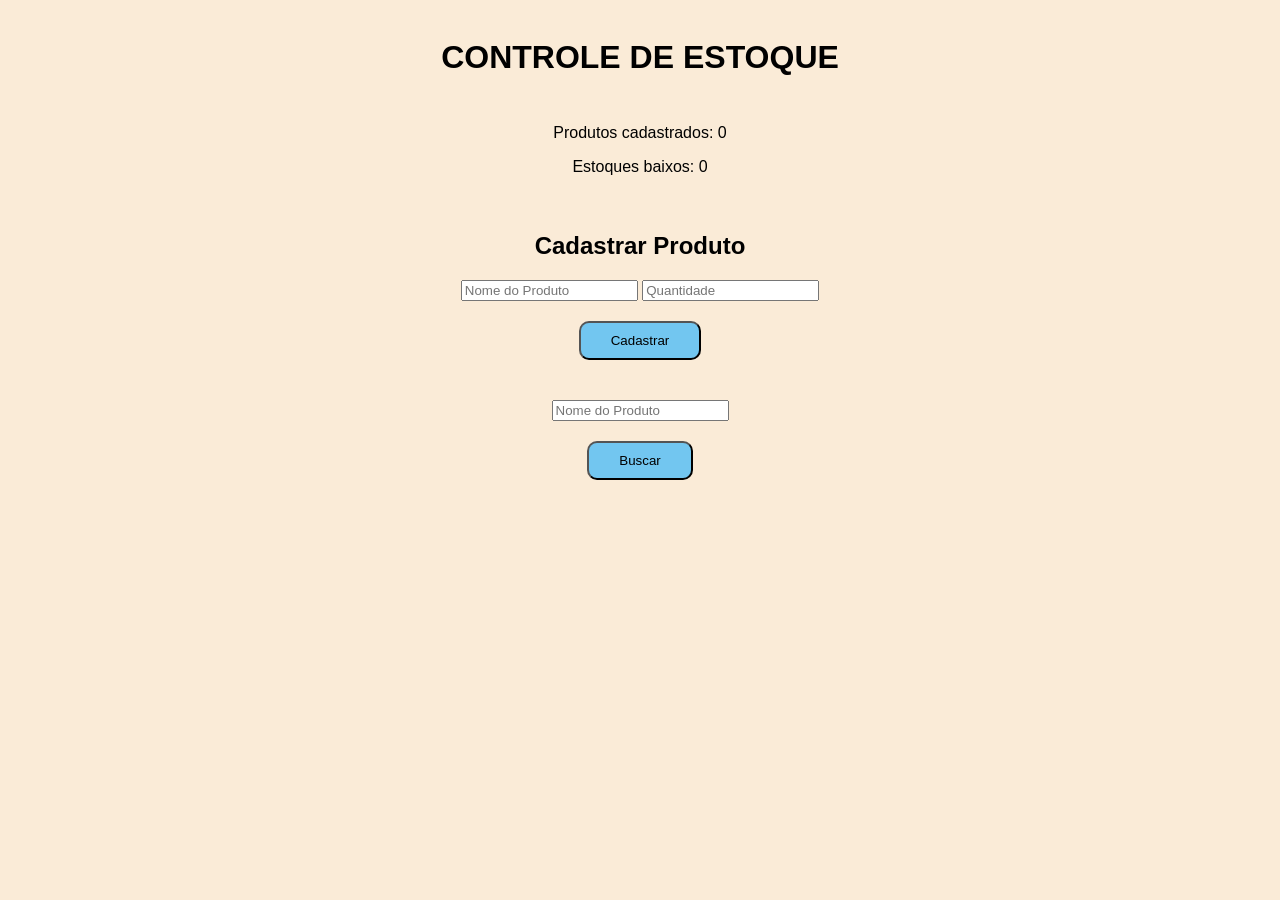
<file: portfólio/JavaScript/index.html>
<!DOCTYPE html>
<html lang="pt-BR">
<head>
    <meta charset="UTF-8">
    <meta name="viewport" content="width=device-width, initial-scale=1.0">
    <script src="script.js" defer></script>
    <link rel="stylesheet" href="style.css">
    <title> Controle de Estoque </title>
</head>
<body>
    <header>
        <h1>CONTROLE DE ESTOQUE</h1>
    </header>
    <main>
        <section>
            <p>Produtos cadastrados: <span id="total-produtos">0</span></p>
            <p>Estoques baixos: <span id="estoque-baixo"></span>0</p>
        </section>
        <section>
            <h2>Cadastrar Produto</h2>
            <div>
                <input type="text" id="nome-produto" placeholder="Nome do Produto">
                <input type="number" id="quantidade-produto" placeholder="Quantidade">
            </div>

            <button id="botao-cadastrar">Cadastrar</button>
        </section>
        <section>
            <div>
                <input type="text" id="pesquisa-produto" placeholder="Nome do Produto">
            </div>
            <button id="buscar-produto">Buscar</button>
            <div id="resultado"></div>
        </section>
    </main>
</body>
</html>
</file>
<file: portfólio/JavaScript/style.css>
body{
    text-align: center;
    background-color: antiquewhite;
    padding: 10px;
    font-family: Arial, Helvetica, sans-serif;

}

section{
    padding: 10px;

}

button{
    margin: 10px;
    padding: 10px 30px;
    background-color: rgb(114, 198, 240);
    border-radius: 10px;
    cursor: pointer;
    
}
button:hover {
    background-color: rgb(67, 125, 148);
}

div{
    margin: 10px;
}
</file>
